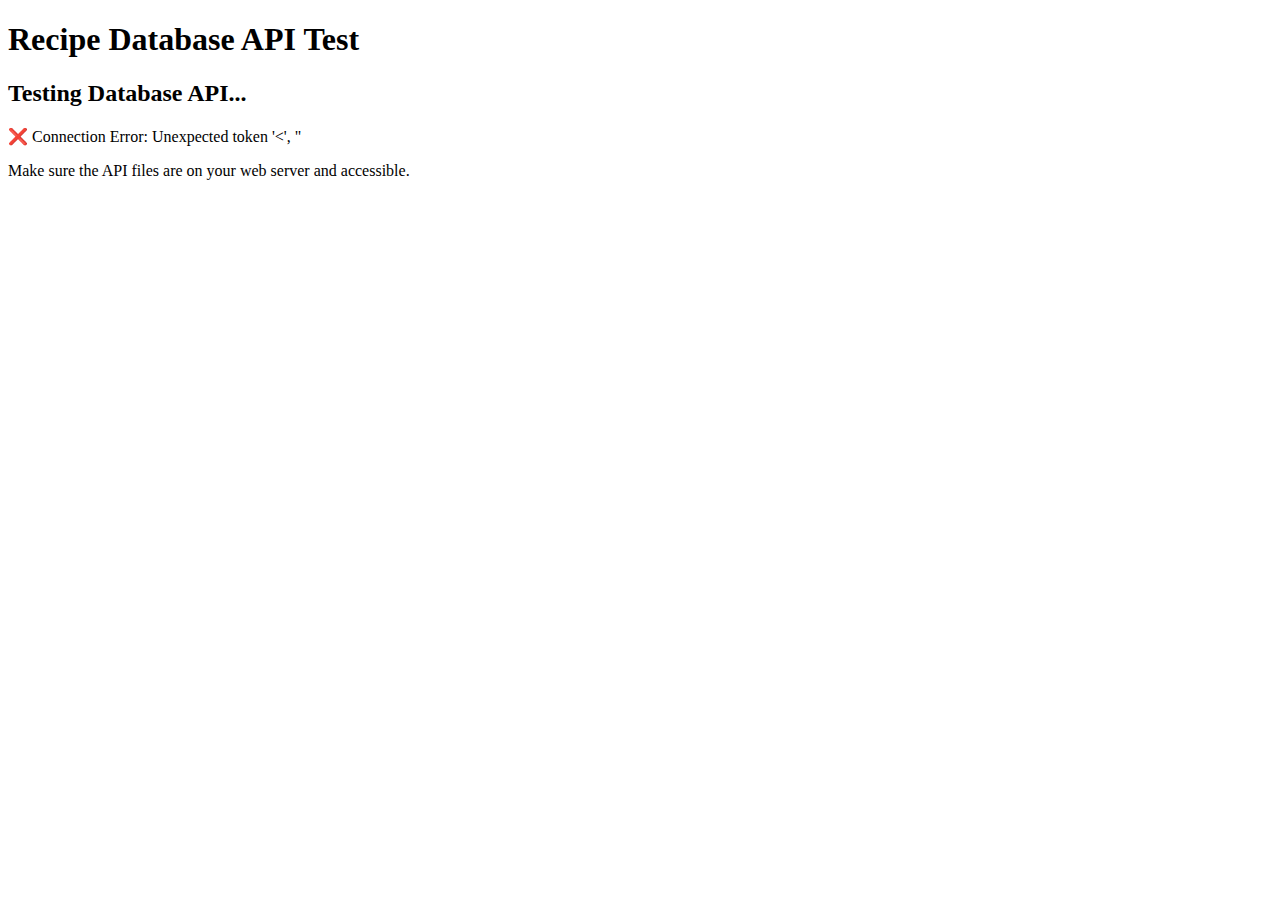
<file: test-api.html>
<!DOCTYPE html>
<html>
<head>
    <title>Recipe API Test</title>
</head>
<body>
    <h1>Recipe Database API Test</h1>
    <div id="results"></div>

    <script>
        async function testAPI() {
            const results = document.getElementById('results');

            try {
                // Test database connection
                results.innerHTML += '<h2>Testing Database API...</h2>';

                const response = await fetch('/api/recipes.php');
                const data = await response.json();

                if (response.ok) {
                    results.innerHTML += `<p>✅ Database API working! Found ${data.length} recipes.</p>`;
                    results.innerHTML += '<h3>Recipes in Database:</h3>';
                    results.innerHTML += '<ul>';
                    data.forEach(recipe => {
                        results.innerHTML += `<li>${recipe.title} (ID: ${recipe.recipeId})</li>`;
                    });
                    results.innerHTML += '</ul>';
                } else {
                    results.innerHTML += `<p>❌ API Error: ${data.error}</p>`;
                }
            } catch (error) {
                results.innerHTML += `<p>❌ Connection Error: ${error.message}</p>`;
                results.innerHTML += '<p>Make sure the API files are on your web server and accessible.</p>';
            }
        }

        // Run test when page loads
        testAPI();
    </script>
</body>
</html>
</file>
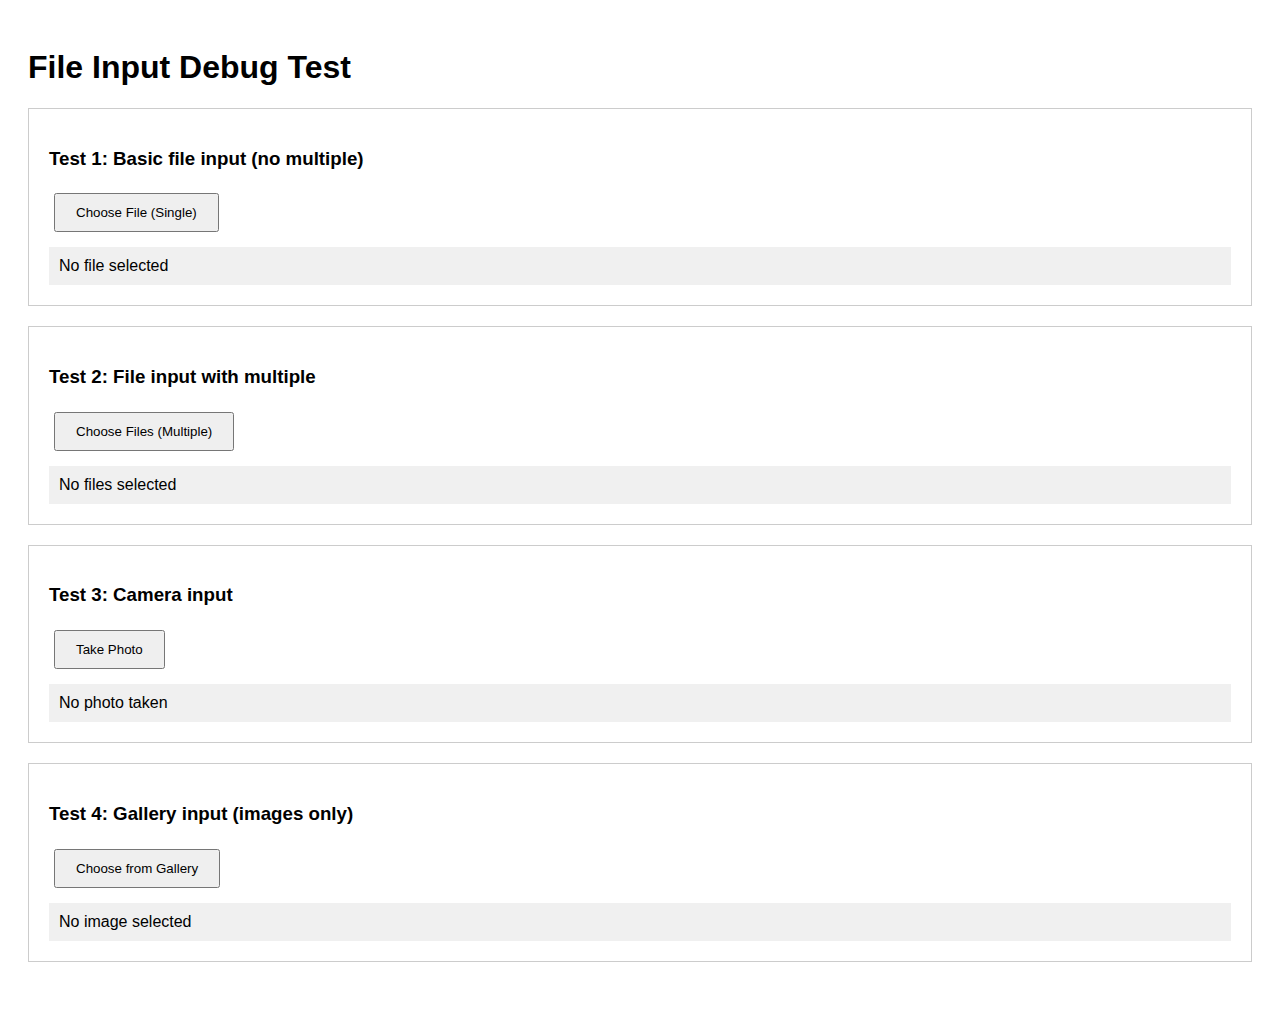
<file: archive/debug-test.html>
<!DOCTYPE html>
<html lang="en">
<head>
    <meta charset="UTF-8">
    <meta name="viewport" content="width=device-width, initial-scale=1.0">
    <title>File Input Debug Test</title>
    <style>
        body { font-family: Arial, sans-serif; padding: 20px; }
        .test-section { margin: 20px 0; padding: 20px; border: 1px solid #ccc; }
        button { padding: 10px 20px; margin: 5px; cursor: pointer; }
        .hidden-input { display: none; }
        .result { margin-top: 10px; padding: 10px; background: #f0f0f0; }
    </style>
</head>
<body>
    <h1>File Input Debug Test</h1>

    <div class="test-section">
        <h3>Test 1: Basic file input (no multiple)</h3>
        <button onclick="document.getElementById('test1').click()">Choose File (Single)</button>
        <input type="file" id="test1" class="hidden-input" accept="image/*,application/pdf">
        <div id="result1" class="result">No file selected</div>
    </div>

    <div class="test-section">
        <h3>Test 2: File input with multiple</h3>
        <button onclick="document.getElementById('test2').click()">Choose Files (Multiple)</button>
        <input type="file" id="test2" class="hidden-input" accept="image/*,application/pdf" multiple>
        <div id="result2" class="result">No files selected</div>
    </div>

    <div class="test-section">
        <h3>Test 3: Camera input</h3>
        <button onclick="document.getElementById('test3').click()">Take Photo</button>
        <input type="file" id="test3" class="hidden-input" accept="image/*" capture="environment">
        <div id="result3" class="result">No photo taken</div>
    </div>

    <div class="test-section">
        <h3>Test 4: Gallery input (images only)</h3>
        <button onclick="document.getElementById('test4').click()">Choose from Gallery</button>
        <input type="file" id="test4" class="hidden-input" accept="image/*">
        <div id="result4" class="result">No image selected</div>
    </div>

    <script>
        function setupTest(inputId, resultId) {
            const input = document.getElementById(inputId);
            const result = document.getElementById(resultId);

            input.addEventListener('change', function(e) {
                if (e.target.files && e.target.files.length > 0) {
                    const files = Array.from(e.target.files);
                    const fileInfo = files.map(f => `${f.name} (${f.type})`).join(', ');
                    result.innerHTML = `Selected: ${fileInfo}`;
                    result.style.background = '#d4edda';
                    console.log('Files selected:', files);
                } else {
                    result.innerHTML = 'No file selected';
                    result.style.background = '#f8d7da';
                }
            });
        }

        // Setup all tests
        setupTest('test1', 'result1');
        setupTest('test2', 'result2');
        setupTest('test3', 'result3');
        setupTest('test4', 'result4');

        console.log('Debug test page loaded');
    </script>
</body>
</html>
</file>
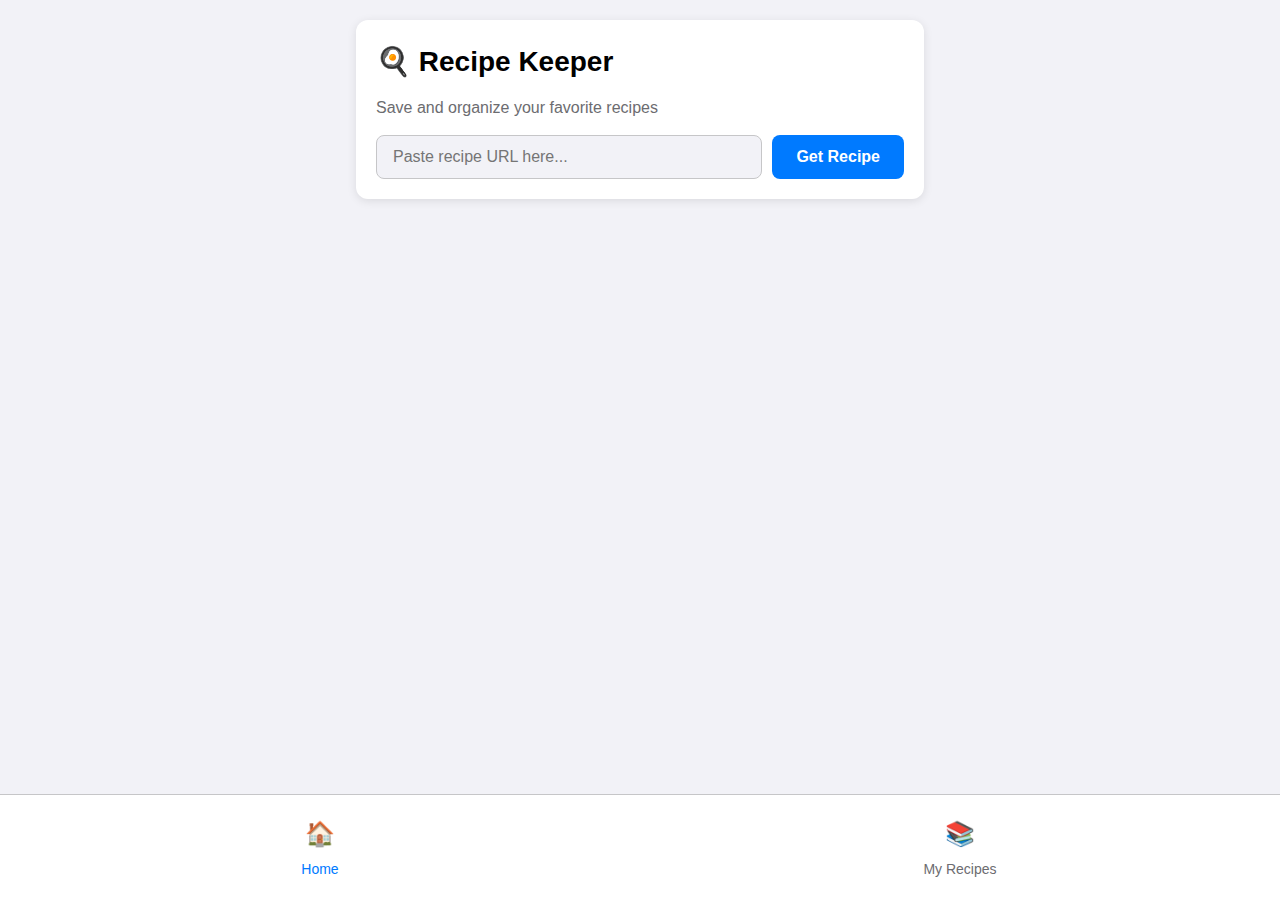
<file: archive/recipe-app.html>
<!DOCTYPE html>
<html lang="en">
<head>
    <meta charset="UTF-8">
    <meta name="viewport" content="width=device-width, initial-scale=1.0, maximum-scale=1.0, user-scalable=no">
    <meta name="apple-mobile-web-app-capable" content="yes">
    <meta name="apple-mobile-web-app-status-bar-style" content="black-translucent">
    <title>Recipe Keeper</title>
    <style>
        * {
            margin: 0;
            padding: 0;
            box-sizing: border-box;
        }

        :root {
            --primary-color: #007AFF;
            --secondary-color: #5856D6;
            --success-color: #34C759;
            --danger-color: #FF3B30;
            --warning-color: #FF9500;
            --background: #F2F2F7;
            --card-background: #FFFFFF;
            --text-primary: #000000;
            --text-secondary: #6C6C70;
            --border-color: #C6C6C8;
            --shadow: 0 2px 10px rgba(0,0,0,0.1);
            --radius: 12px;
        }

        body {
            font-family: -apple-system, BlinkMacSystemFont, 'Segoe UI', Roboto, Helvetica, Arial, sans-serif;
            background: var(--background);
            color: var(--text-primary);
            line-height: 1.6;
            overflow-x: hidden;
        }

        .container {
            max-width: 600px;
            margin: 0 auto;
            padding: 20px 16px;
            padding-bottom: 80px;
        }

        .header {
            background: var(--card-background);
            padding: 20px;
            border-radius: var(--radius);
            margin-bottom: 20px;
            box-shadow: var(--shadow);
        }

        .header h1 {
            font-size: 28px;
            font-weight: 700;
            margin-bottom: 10px;
        }

        .url-input-container {
            display: flex;
            gap: 10px;
            margin-top: 15px;
        }

        .url-input {
            flex: 1;
            padding: 12px 16px;
            border: 1px solid var(--border-color);
            border-radius: 8px;
            font-size: 16px;
            background: var(--background);
        }

        .btn {
            padding: 12px 24px;
            border: none;
            border-radius: 8px;
            font-size: 16px;
            font-weight: 600;
            cursor: pointer;
            transition: all 0.3s ease;
            touch-action: manipulation;
        }

        .btn-primary {
            background: var(--primary-color);
            color: white;
        }

        .btn-primary:active {
            transform: scale(0.95);
        }

        .btn-secondary {
            background: var(--secondary-color);
            color: white;
        }

        .btn-success {
            background: var(--success-color);
            color: white;
        }

        .btn-danger {
            background: var(--danger-color);
            color: white;
        }

        .btn-outline {
            background: transparent;
            border: 2px solid var(--primary-color);
            color: var(--primary-color);
        }

        .loading {
            display: none;
            text-align: center;
            padding: 40px;
        }

        .loading.active {
            display: block;
        }

        .spinner {
            border: 3px solid var(--border-color);
            border-top: 3px solid var(--primary-color);
            border-radius: 50%;
            width: 40px;
            height: 40px;
            animation: spin 1s linear infinite;
            margin: 0 auto 20px;
        }

        @keyframes spin {
            0% { transform: rotate(0deg); }
            100% { transform: rotate(360deg); }
        }

        .recipe-card {
            background: var(--card-background);
            border-radius: var(--radius);
            padding: 20px;
            margin-bottom: 20px;
            box-shadow: var(--shadow);
            animation: slideIn 0.3s ease;
        }

        @keyframes slideIn {
            from {
                opacity: 0;
                transform: translateY(20px);
            }
            to {
                opacity: 1;
                transform: translateY(0);
            }
        }

        .recipe-header {
            margin-bottom: 20px;
        }

        .recipe-title {
            font-size: 24px;
            font-weight: 700;
            margin-bottom: 10px;
        }

        .recipe-meta {
            display: flex;
            gap: 20px;
            color: var(--text-secondary);
            font-size: 14px;
            flex-wrap: wrap;
        }

        .recipe-meta-item {
            display: flex;
            align-items: center;
            gap: 5px;
        }

        .recipe-image {
            width: 100%;
            height: 200px;
            object-fit: cover;
            border-radius: 8px;
            margin-bottom: 20px;
        }

        .serving-adjuster {
            display: flex;
            align-items: center;
            gap: 15px;
            padding: 15px;
            background: var(--background);
            border-radius: 8px;
            margin: 20px 0;
        }

        .serving-btn {
            width: 36px;
            height: 36px;
            border-radius: 50%;
            border: 2px solid var(--primary-color);
            background: white;
            color: var(--primary-color);
            font-size: 20px;
            font-weight: bold;
            cursor: pointer;
            display: flex;
            align-items: center;
            justify-content: center;
        }

        .serving-count {
            font-size: 18px;
            font-weight: 600;
            min-width: 100px;
            text-align: center;
        }

        .ingredients-list {
            list-style: none;
            margin: 20px 0;
        }

        .ingredient-item {
            padding: 12px;
            background: var(--background);
            margin-bottom: 8px;
            border-radius: 8px;
            display: flex;
            align-items: center;
            gap: 10px;
        }

        .ingredient-checkbox {
            width: 20px;
            height: 20px;
            border-radius: 4px;
            border: 2px solid var(--border-color);
            cursor: pointer;
            flex-shrink: 0;
        }

        .ingredient-checkbox.checked {
            background: var(--success-color);
            border-color: var(--success-color);
        }

        .ingredient-checkbox.checked::after {
            content: '✓';
            color: white;
            display: block;
            text-align: center;
            line-height: 16px;
        }

        .ingredient-text {
            flex: 1;
        }

        .ingredient-item.checked .ingredient-text {
            text-decoration: line-through;
            opacity: 0.6;
        }

        .steps-list {
            counter-reset: step-counter;
            margin: 20px 0;
        }

        .step-item {
            padding: 15px;
            background: var(--background);
            margin-bottom: 12px;
            border-radius: 8px;
            counter-increment: step-counter;
            position: relative;
            padding-left: 50px;
        }

        .step-item::before {
            content: counter(step-counter);
            position: absolute;
            left: 15px;
            top: 50%;
            transform: translateY(-50%);
            width: 28px;
            height: 28px;
            background: var(--primary-color);
            color: white;
            border-radius: 50%;
            display: flex;
            align-items: center;
            justify-content: center;
            font-weight: bold;
            font-size: 14px;
        }

        .step-item.completed {
            opacity: 0.7;
        }

        .step-item.completed::before {
            background: var(--success-color);
            content: '✓';
        }

        .action-buttons {
            display: flex;
            gap: 10px;
            margin-top: 20px;
            flex-wrap: wrap;
        }

        .action-buttons .btn {
            flex: 1;
            min-width: 120px;
        }

        .view-container {
            display: none;
        }

        .view-container.active {
            display: block;
        }

        .recipe-list-item {
            background: var(--card-background);
            padding: 15px;
            margin-bottom: 12px;
            border-radius: var(--radius);
            box-shadow: var(--shadow);
            cursor: pointer;
            transition: transform 0.2s ease;
        }

        .recipe-list-item:active {
            transform: scale(0.98);
        }

        .recipe-list-title {
            font-size: 18px;
            font-weight: 600;
            margin-bottom: 5px;
        }

        .recipe-list-meta {
            color: var(--text-secondary);
            font-size: 14px;
        }

        .bottom-nav {
            position: fixed;
            bottom: 0;
            left: 0;
            right: 0;
            background: var(--card-background);
            border-top: 1px solid var(--border-color);
            display: flex;
            justify-content: space-around;
            padding: 10px 0;
            z-index: 1000;
        }

        .nav-item {
            flex: 1;
            text-align: center;
            padding: 10px;
            color: var(--text-secondary);
            cursor: pointer;
            font-size: 14px;
            transition: color 0.3s ease;
        }

        .nav-item.active {
            color: var(--primary-color);
        }

        .nav-icon {
            font-size: 24px;
            margin-bottom: 4px;
        }

        .error-message {
            background: #FEE;
            color: var(--danger-color);
            padding: 15px;
            border-radius: 8px;
            margin: 20px 0;
            display: none;
        }

        .error-message.active {
            display: block;
        }

        .success-message {
            background: #E8F9E8;
            color: var(--success-color);
            padding: 15px;
            border-radius: 8px;
            margin: 20px 0;
            display: none;
        }

        .success-message.active {
            display: block;
        }

        .search-container {
            margin-bottom: 20px;
        }

        .search-input {
            width: 100%;
            padding: 12px 16px;
            border: 1px solid var(--border-color);
            border-radius: 8px;
            font-size: 16px;
            background: var(--card-background);
        }

        .empty-state {
            text-align: center;
            padding: 40px;
            color: var(--text-secondary);
        }

        .empty-state-icon {
            font-size: 48px;
            margin-bottom: 20px;
        }

        @media print {
            .bottom-nav,
            .action-buttons,
            .url-input-container,
            .serving-adjuster button,
            .nav-item {
                display: none !important;
            }

            body {
                background: white;
            }

            .container {
                padding-bottom: 20px;
            }

            .recipe-card {
                box-shadow: none;
                border: 1px solid #ddd;
            }
        }

        @media (max-width: 375px) {
            .container {
                padding: 15px 12px;
            }

            .recipe-title {
                font-size: 20px;
            }

            .btn {
                padding: 10px 16px;
                font-size: 14px;
            }
        }
    </style>
</head>
<body>
    <div class="container">
        <!-- Home View -->
        <div id="homeView" class="view-container active">
            <div class="header">
                <h1>🍳 Recipe Keeper</h1>
                <p style="color: var(--text-secondary);">Save and organize your favorite recipes</p>
                <div class="url-input-container">
                    <input type="url" id="recipeUrl" class="url-input" placeholder="Paste recipe URL here...">
                    <button id="fetchBtn" class="btn btn-primary">Get Recipe</button>
                </div>
            </div>

            <div id="loadingContainer" class="loading">
                <div class="spinner"></div>
                <p>Extracting recipe...</p>
            </div>

            <div id="errorMessage" class="error-message"></div>
            <div id="successMessage" class="success-message"></div>

            <div id="recipeContainer"></div>
        </div>

        <!-- My Recipes View -->
        <div id="savedView" class="view-container">
            <div class="header">
                <h1>📚 My Recipes</h1>
                <p style="color: var(--text-secondary);">Your saved recipe collection</p>
            </div>

            <div class="search-container">
                <input type="text" id="searchInput" class="search-input" placeholder="Search recipes...">
            </div>

            <div id="savedRecipesContainer">
                <div class="empty-state">
                    <div class="empty-state-icon">📖</div>
                    <p>No saved recipes yet</p>
                    <p style="font-size: 14px; margin-top: 10px;">Start by adding a recipe URL on the home page</p>
                </div>
            </div>
        </div>

        <!-- Recipe Detail View -->
        <div id="detailView" class="view-container">
            <div id="recipeDetailContainer"></div>
        </div>
    </div>

    <!-- Bottom Navigation -->
    <div class="bottom-nav">
        <div class="nav-item active" data-view="homeView">
            <div class="nav-icon">🏠</div>
            <div>Home</div>
        </div>
        <div class="nav-item" data-view="savedView">
            <div class="nav-icon">📚</div>
            <div>My Recipes</div>
        </div>
    </div>

    <script>
        // API Configuration
        const CLAUDE_API_KEY = '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';
        const AIRTABLE_API_KEY = 'patEBCO7niHIayw4Y.738ca84782896cb6beb23875a1017a292718e144f962bde1cbafb21483136120';
        const AIRTABLE_BASE_ID = 'app6wgIiXq8dzEKHq'; // Just the base ID, not the full path
        const AIRTABLE_TABLE_NAME = 'Recipes';

        // App State
        let currentRecipe = null;
        let originalServings = 1;
        let currentServings = 1;
        let savedRecipes = [];

        // View Management
        function showView(viewId) {
            document.querySelectorAll('.view-container').forEach(view => {
                view.classList.remove('active');
            });
            document.getElementById(viewId).classList.add('active');

            // Update navigation
            document.querySelectorAll('.nav-item').forEach(nav => {
                nav.classList.remove('active');
            });
            const activeNav = document.querySelector(`[data-view="${viewId}"]`);
            if (activeNav) {
                activeNav.classList.add('active');
            }

            // Load saved recipes when showing saved view
            if (viewId === 'savedView') {
                loadSavedRecipes();
            }
        }

        // Navigation setup
        document.querySelectorAll('.nav-item').forEach(nav => {
            nav.addEventListener('click', () => {
                const viewId = nav.getAttribute('data-view');
                showView(viewId);
            });
        });

        // Fetch recipe from URL
        async function fetchRecipe() {
            const url = document.getElementById('recipeUrl').value.trim();
            if (!url) {
                showError('Please enter a recipe URL');
                return;
            }

            showLoading(true);
            hideMessages();

            try {
                // Fetch webpage content using AllOrigins API
                const allOriginsUrl = `https://api.allorigins.win/raw?url=${encodeURIComponent(url)}`;
                const response = await fetch(allOriginsUrl);
                
                if (!response.ok) {
                    throw new Error('Failed to fetch webpage content');
                }

                const htmlContent = await response.text();

                // Extract recipe using Claude API
                const recipe = await extractRecipeWithClaude(htmlContent, url);
                
                if (recipe) {
                    currentRecipe = recipe;
                    originalServings = recipe.servings || 1;
                    currentServings = originalServings;
                    displayRecipe(recipe);
                    showSuccess('Recipe extracted successfully!');
                }
            } catch (error) {
                console.error('Error fetching recipe:', error);
                showError(`Failed to fetch recipe: ${error.message}`);
            } finally {
                showLoading(false);
            }
        }

        // Extract recipe - skip Claude API due to CORS, use enhanced local extraction
        async function extractRecipeWithClaude(htmlContent, sourceUrl) {
            console.log('Extracting recipe from webpage...');
            // Direct to local extraction since Claude API can't be called from browser
            // For production, you'd need a backend server to handle API calls
            return extractRecipeLocally(htmlContent, sourceUrl);
        }

        // Local recipe extraction fallback
        function extractRecipeLocally(htmlContent, sourceUrl) {
            console.log('Using enhanced local extraction...');
            
            const recipe = {
                url: sourceUrl,
                title: 'Recipe from ' + new URL(sourceUrl).hostname,
                ingredients: [],
                servings: 4,
                prepTime: 15,
                cookTime: 30,
                steps: [],
                imageUrl: null
            };

            // First, check for JSON-LD structured data (most recipe sites use this)
            const jsonLdMatches = htmlContent.matchAll(/<script[^>]*type="application\/ld\+json"[^>]*>([\s\S]*?)<\/script>/gi);
            for (const match of jsonLdMatches) {
                try {
                    const jsonData = JSON.parse(match[1]);
                    let recipeData = null;
                    
                    // Handle different JSON-LD structures
                    if (jsonData['@type'] === 'Recipe') {
                        recipeData = jsonData;
                    } else if (Array.isArray(jsonData)) {
                        recipeData = jsonData.find(item => item['@type'] === 'Recipe');
                    } else if (jsonData['@graph']) {
                        recipeData = jsonData['@graph'].find(item => item['@type'] === 'Recipe');
                    }
                    
                    if (recipeData) {
                        recipe.title = recipeData.name || recipe.title;
                        
                        // Handle different image formats
                        if (recipeData.image) {
                            if (typeof recipeData.image === 'string') {
                                recipe.imageUrl = recipeData.image;
                            } else if (recipeData.image.url) {
                                recipe.imageUrl = recipeData.image.url;
                            } else if (Array.isArray(recipeData.image)) {
                                recipe.imageUrl = recipeData.image[0];
                            }
                        }
                        
                        // Extract servings
                        if (recipeData.recipeYield) {
                            const yieldNum = parseInt(recipeData.recipeYield);
                            if (!isNaN(yieldNum)) {
                                recipe.servings = yieldNum;
                            }
                        }
                        
                        // Extract times
                        if (recipeData.prepTime) {
                            const minutes = parseDuration(recipeData.prepTime);
                            if (minutes) recipe.prepTime = minutes;
                        }
                        if (recipeData.cookTime) {
                            const minutes = parseDuration(recipeData.cookTime);
                            if (minutes) recipe.cookTime = minutes;
                        }
                        
                        // Extract ingredients from structured data
                        if (recipeData.recipeIngredient && Array.isArray(recipeData.recipeIngredient)) {
                            recipe.ingredients = recipeData.recipeIngredient.map(ing => {
                                const text = ing.trim();
                                // Improved ingredient parsing
                                const match = text.match(/^([\d\/.½⅓⅔¼¾⅛⅜⅝⅞\-\s]+)?\s*(?:\(([\d\/.]+)[^)]*\))?\s*([a-zA-Z]+(?:\s+[a-zA-Z]+)?)\s+(.+)$/);
                                if (match) {
                                    return {
                                        amount: (match[1] || match[2] || '').trim(),
                                        unit: match[3] || '',
                                        item: match[4] || text
                                    };
                                }
                                // Simpler fallback
                                const simplMatch = text.match(/^([\d\/.½⅓⅔¼¾⅛⅜⅝⅞\-\s]+)?\s*(.+)$/);
                                if (simplMatch) {
                                    return {
                                        amount: simplMatch[1] || '',
                                        unit: '',
                                        item: simplMatch[2] || text
                                    };
                                }
                                return { amount: '', unit: '', item: text };
                            });
                        }
                        
                        // Extract instructions - handle multiple formats
                        if (recipeData.recipeInstructions) {
                            recipe.steps = recipeData.recipeInstructions
                                .map(inst => {
                                    if (typeof inst === 'string') return inst.trim();
                                    if (inst.text) return inst.text.trim();
                                    if (inst.name) return inst.name.trim();
                                    // Handle AllRecipes format where instructions might be nested
                                    if (inst['@type'] === 'HowToStep' && inst.text) return inst.text.trim();
                                    // Some sites use different property names
                                    if (inst.instruction) return inst.instruction.trim();
                                    if (inst.description) return inst.description.trim();
                                    return '';
                                })
                                .filter(step => step.length > 0);
                        }
                        
                        if (recipe.ingredients.length > 0 || recipe.steps.length > 0) {
                            console.log('Successfully extracted from JSON-LD');
                            return recipe;
                        }
                    }
                } catch (e) {
                    console.error('JSON-LD parsing failed:', e);
                }
            }
            
            // Helper function to parse ISO 8601 duration
            function parseDuration(duration) {
                if (!duration) return null;
                const match = duration.match(/PT(?:(\d+)H)?(?:(\d+)M)?/);
                if (match) {
                    const hours = parseInt(match[1] || 0);
                    const minutes = parseInt(match[2] || 0);
                    return hours * 60 + minutes;
                }
                return null;
            }

            // Try to extract title from various heading tags
            const titlePatterns = [
                /<h1[^>]*class="[^"]*recipe[^"]*"[^>]*>([^<]+)<\/h1>/i,
                /<h1[^>]*>([^<]+)<\/h1>/i,
                /<h2[^>]*class="[^"]*recipe[^"]*"[^>]*>([^<]+)<\/h2>/i,
                /<title>([^<]+)<\/title>/i
            ];
            
            for (const pattern of titlePatterns) {
                const match = htmlContent.match(pattern);
                if (match && match[1].trim()) {
                    recipe.title = match[1].trim().replace(/\s*\|.*$/, '').replace(/Recipe\s*[-–]\s*/i, '');
                    break;
                }
            }

            // Enhanced ingredient extraction
            const ingredientPatterns = [
                /<li[^>]*class="[^"]*ingredient[^"]*"[^>]*>([\s\S]*?)<\/li>/gi,
                /<li[^>]*itemprop="recipeIngredient"[^>]*>([\s\S]*?)<\/li>/gi,
                /<span[^>]*class="[^"]*ingredient[^"]*"[^>]*>([\s\S]*?)<\/span>/gi,
                /<p[^>]*class="[^"]*ingredient[^"]*"[^>]*>([\s\S]*?)<\/p>/gi
            ];

            for (const pattern of ingredientPatterns) {
                const matches = [...htmlContent.matchAll(pattern)];
                for (const match of matches) {
                    // Remove HTML tags from the matched content
                    const text = match[1].replace(/<[^>]*>/g, '').trim();
                    if (text && text.length > 2) {
                        // Better ingredient parsing
                        const parts = text.match(/^([\d\/.½⅓⅔¼¾⅛⅜⅝⅞]+)?\s*([a-zA-Z]+)?\s*(.+)$/);
                        if (parts) {
                            recipe.ingredients.push({
                                amount: parts[1] || '',
                                unit: parts[2] || '',
                                item: parts[3] || text
                            });
                        } else {
                            recipe.ingredients.push({
                                amount: '',
                                unit: '',
                                item: text
                            });
                        }
                    }
                }
                if (recipe.ingredients.length > 0) break;
            }

            // Enhanced steps extraction with AllRecipes-specific patterns
            const stepPatterns = [
                // AllRecipes specific patterns
                /<li[^>]*data-testid="instruction-text"[^>]*>([\s\S]*?)<\/li>/gi,
                /<p[^>]*class="[^"]*recipe-summary__item[^"]*"[^>]*>([\s\S]*?)<\/p>/gi,
                /<div[^>]*class="[^"]*recipe-instruction[^"]*"[^>]*>([\s\S]*?)<\/div>/gi,
                // Generic patterns
                /<li[^>]*class="[^"]*instruction[^"]*"[^>]*>([\s\S]*?)<\/li>/gi,
                /<li[^>]*itemprop="recipeInstructions"[^>]*>([\s\S]*?)<\/li>/gi,
                /<div[^>]*class="[^"]*direction[^"]*"[^>]*>([\s\S]*?)<\/div>/gi,
                /<div[^>]*class="[^"]*step[^"]*"[^>]*>([\s\S]*?)<\/div>/gi,
                /<p[^>]*class="[^"]*instruction[^"]*"[^>]*>([\s\S]*?)<\/p>/gi,
                // Numbered instruction patterns
                /<ol[^>]*class="[^"]*instructions[^"]*"[^>]*>[\s\S]*?<\/ol>/gi
            ];

            for (const pattern of stepPatterns) {
                if (pattern.source.includes('<ol')) {
                    // Handle ordered list extraction
                    const olMatch = htmlContent.match(pattern);
                    if (olMatch) {
                        const liMatches = [...olMatch[0].matchAll(/<li[^>]*>([\s\S]*?)<\/li>/gi)];
                        for (const liMatch of liMatches) {
                            const text = liMatch[1].replace(/<[^>]*>/g, '').trim();
                            if (text && text.length > 10) {
                                recipe.steps.push(text);
                            }
                        }
                    }
                } else {
                    const matches = [...htmlContent.matchAll(pattern)];
                    for (const match of matches) {
                        // Remove HTML tags and clean up
                        const text = match[1].replace(/<[^>]*>/g, '').trim();
                        if (text && text.length > 10) {
                            recipe.steps.push(text);
                        }
                    }
                }
                if (recipe.steps.length > 0) break;
            }

            // Try to find an image
            const imgPatterns = [
                /<img[^>]*class="[^"]*recipe[^"]*"[^>]*src="([^"]+)"/i,
                /<img[^>]*itemprop="image"[^>]*src="([^"]+)"/i,
                /<meta[^>]*property="og:image"[^>]*content="([^"]+)"/i
            ];
            
            for (const pattern of imgPatterns) {
                const match = htmlContent.match(pattern);
                if (match && match[1]) {
                    recipe.imageUrl = match[1];
                    break;
                }
            }

            // Provide helpful message if extraction failed
            if (recipe.ingredients.length === 0) {
                recipe.ingredients = [
                    { amount: '', unit: '', item: 'Could not extract ingredients - please check the original recipe' }
                ];
            }

            if (recipe.steps.length === 0) {
                recipe.steps = ['Could not extract instructions - please check the original recipe'];
            }

            console.log('Local extraction completed:', recipe.title);
            return recipe;
        }

        // Display recipe
        function displayRecipe(recipe) {
            const container = document.getElementById('recipeContainer');
            
            // Ensure imageUrl is a string
            let imageHtml = '';
            if (recipe.imageUrl) {
                const imgUrl = typeof recipe.imageUrl === 'string' 
                    ? recipe.imageUrl 
                    : (recipe.imageUrl.url || '');
                if (imgUrl) {
                    imageHtml = `<img src="${imgUrl}" alt="${recipe.title}" class="recipe-image" onerror="this.style.display='none'">`;
                }
            }
            
            container.innerHTML = `
                <div class="recipe-card">
                    ${imageHtml}
                    <div class="recipe-header">
                        <h2 class="recipe-title">${recipe.title}</h2>
                        <div class="recipe-meta">
                            <div class="recipe-meta-item">⏱️ Prep: ${recipe.prepTime || 0} min</div>
                            <div class="recipe-meta-item">🔥 Cook: ${recipe.cookTime || 0} min</div>
                            <div class="recipe-meta-item">🍽️ Servings: ${recipe.servings || 1}</div>
                        </div>
                    </div>

                    <div class="serving-adjuster">
                        <button class="serving-btn" onclick="adjustServing(-1)">−</button>
                        <div class="serving-count">${currentServings} servings</div>
                        <button class="serving-btn" onclick="adjustServing(1)">+</button>
                    </div>

                    <h3 style="margin: 20px 0 10px;">Ingredients</h3>
                    <ul class="ingredients-list" id="ingredientsList">
                        ${recipe.ingredients.map((ing, idx) => `
                            <li class="ingredient-item" data-index="${idx}">
                                <div class="ingredient-checkbox" onclick="toggleIngredient(${idx})"></div>
                                <div class="ingredient-text">
                                    <span class="ingredient-amount">${formatIngredientAmount(ing.amount, currentServings, originalServings)}</span>
                                    ${ing.unit} ${ing.item}
                                </div>
                            </li>
                        `).join('')}
                    </ul>

                    <div class="action-buttons">
                        <button class="btn btn-primary" onclick="showDetailedView()">View Instructions</button>
                        <button class="btn btn-success" onclick="saveRecipe()">Save Recipe</button>
                        <button class="btn btn-outline" onclick="shareRecipe()">Share</button>
                        <button class="btn btn-outline" onclick="printRecipe()">Print</button>
                    </div>
                </div>
            `;
        }

        // Adjust serving size
        function adjustServing(change) {
            const newServings = currentServings + change;
            if (newServings < 1) return;
            
            currentServings = newServings;
            updateServingDisplay();
        }

        // Update serving display
        function updateServingDisplay() {
            // Update serving count
            document.querySelector('.serving-count').textContent = `${currentServings} servings`;
            
            // Update ingredient amounts
            const ingredientItems = document.querySelectorAll('.ingredient-item');
            ingredientItems.forEach((item, idx) => {
                if (currentRecipe && currentRecipe.ingredients[idx]) {
                    const ing = currentRecipe.ingredients[idx];
                    const amountSpan = item.querySelector('.ingredient-amount');
                    if (amountSpan) {
                        amountSpan.textContent = formatIngredientAmount(ing.amount, currentServings, originalServings);
                    }
                }
            });
        }

        // Format ingredient amount
        function formatIngredientAmount(amount, currentServ, originalServ) {
            if (!amount || amount === '') return '';
            
            // Parse fractions and numbers
            const ratio = currentServ / originalServ;
            
            // Handle fractions
            if (amount.includes('/')) {
                const parts = amount.split('/');
                if (parts.length === 2) {
                    const numerator = parseFloat(parts[0]) * ratio;
                    const denominator = parseFloat(parts[1]);
                    
                    // Convert back to fraction or decimal
                    if (numerator % 1 === 0 && denominator % 1 === 0) {
                        return `${numerator}/${denominator}`;
                    } else {
                        return (numerator / denominator).toFixed(2).replace(/\.?0+$/, '');
                    }
                }
            }
            
            // Handle regular numbers
            const num = parseFloat(amount);
            if (!isNaN(num)) {
                const adjusted = num * ratio;
                return adjusted % 1 === 0 ? adjusted.toString() : adjusted.toFixed(2).replace(/\.?0+$/, '');
            }
            
            return amount;
        }

        // Toggle ingredient checkbox
        function toggleIngredient(index) {
            const item = document.querySelector(`.ingredient-item[data-index="${index}"]`);
            const checkbox = item.querySelector('.ingredient-checkbox');
            
            item.classList.toggle('checked');
            checkbox.classList.toggle('checked');
        }

        // Show detailed view with steps
        function showDetailedView() {
            if (!currentRecipe) return;
            
            const container = document.getElementById('recipeDetailContainer');
            container.innerHTML = `
                <div class="recipe-card">
                    <button class="btn btn-outline" onclick="showView('homeView')" style="margin-bottom: 20px;">← Back</button>
                    
                    <h2 class="recipe-title">${currentRecipe.title}</h2>
                    
                    <div class="recipe-meta">
                        <div class="recipe-meta-item">⏱️ Total: ${(currentRecipe.prepTime || 0) + (currentRecipe.cookTime || 0)} min</div>
                        <div class="recipe-meta-item">🍽️ ${currentServings} servings</div>
                    </div>

                    <h3 style="margin: 30px 0 15px;">Cooking Instructions</h3>
                    <ol class="steps-list">
                        ${currentRecipe.steps.map((step, idx) => `
                            <li class="step-item" data-step="${idx}" onclick="toggleStep(${idx})">
                                ${step}
                            </li>
                        `).join('')}
                    </ol>

                    <div class="action-buttons">
                        <button class="btn btn-primary" onclick="showView('homeView')">Back to Recipe</button>
                        <button class="btn btn-outline" onclick="printRecipe()">Print</button>
                    </div>
                </div>
            `;
            
            showView('detailView');
        }

        // Toggle step completion
        function toggleStep(index) {
            const step = document.querySelector(`.step-item[data-step="${index}"]`);
            step.classList.toggle('completed');
        }

        // Save recipe to Airtable
        async function saveRecipe() {
            if (!currentRecipe) return;
            
            // First try Airtable
            try {
                // Ensure imageUrl is a string or empty
                let thumbnailUrl = '';
                if (currentRecipe.imageUrl) {
                    if (typeof currentRecipe.imageUrl === 'string') {
                        thumbnailUrl = currentRecipe.imageUrl;
                    } else if (currentRecipe.imageUrl.url) {
                        thumbnailUrl = currentRecipe.imageUrl.url;
                    }
                }
                
                const record = {
                    fields: {
                        'URL': currentRecipe.url || '',
                        'Title': currentRecipe.title || 'Untitled Recipe',
                        'Ingredients': JSON.stringify(currentRecipe.ingredients || []),
                        'Servings': parseInt(currentRecipe.servings) || 1,
                        'Preparation Time (min)': parseInt(currentRecipe.prepTime) || 0,
                        'Cooking Time (min)': parseInt(currentRecipe.cookTime) || 0,
                        'Steps': JSON.stringify(currentRecipe.steps || []),
                        'Date Added': new Date().toISOString().split('T')[0],
                        'Thumbnail Image': thumbnailUrl || ''
                    }
                };

                console.log('Saving to Airtable:', record);
                
                const response = await fetch(`https://api.airtable.com/v0/${AIRTABLE_BASE_ID}/${AIRTABLE_TABLE_NAME}`, {
                    method: 'POST',
                    headers: {
                        'Authorization': `Bearer ${AIRTABLE_API_KEY}`,
                        'Content-Type': 'application/json'
                    },
                    body: JSON.stringify(record)
                });

                if (response.ok) {
                    showSuccess('Recipe saved to your collection!');
                    saveToLocalStorage(currentRecipe);
                    // Scroll to top to see success message
                    window.scrollTo(0, 0);
                    return;
                } else {
                    const errorData = await response.json();
                    console.error('Airtable error:', errorData);
                    throw new Error(errorData.error?.message || 'Failed to save to Airtable');
                }
            } catch (error) {
                console.error('Airtable save failed:', error);
                // Fallback to local storage
                saveToLocalStorage(currentRecipe);
                showSuccess('Recipe saved locally!');
                window.scrollTo(0, 0);
            }
        }

        // Save to local storage
        function saveToLocalStorage(recipe) {
            let localRecipes = JSON.parse(localStorage.getItem('savedRecipes') || '[]');
            
            // Clean up the recipe object before saving
            const cleanRecipe = {
                ...recipe,
                imageUrl: typeof recipe.imageUrl === 'string' 
                    ? recipe.imageUrl 
                    : (recipe.imageUrl?.url || null)
            };
            
            // Check if recipe already exists
            const existingIndex = localRecipes.findIndex(r => r.url === cleanRecipe.url);
            if (existingIndex > -1) {
                localRecipes[existingIndex] = cleanRecipe;
            } else {
                localRecipes.unshift(cleanRecipe);
            }
            
            localStorage.setItem('savedRecipes', JSON.stringify(localRecipes));
        }

        // Load saved recipes
        async function loadSavedRecipes() {
            const container = document.getElementById('savedRecipesContainer');
            container.innerHTML = '<div class="loading active"><div class="spinner"></div><p>Loading recipes...</p></div>';

            try {
                // Try to load from Airtable
                const response = await fetch(`https://api.airtable.com/v0/${AIRTABLE_BASE_ID}/${AIRTABLE_TABLE_NAME}?sort[0][field]=Date%20Added&sort[0][direction]=desc`, {
                    headers: {
                        'Authorization': `Bearer ${AIRTABLE_API_KEY}`
                    }
                });

                if (response.ok) {
                    const data = await response.json();
                    savedRecipes = data.records.map(record => ({
                        id: record.id,
                        url: record.fields['URL'],
                        title: record.fields['Title'],
                        ingredients: JSON.parse(record.fields['Ingredients'] || '[]'),
                        servings: record.fields['Servings'],
                        prepTime: record.fields['Preparation Time (min)'],
                        cookTime: record.fields['Cooking Time (min)'],
                        steps: JSON.parse(record.fields['Steps'] || '[]'),
                        imageUrl: record.fields['Thumbnail Image'] || null
                    }));
                }
            } catch (error) {
                console.error('Failed to load from Airtable:', error);
            }

            // Merge with local storage
            const localRecipes = JSON.parse(localStorage.getItem('savedRecipes') || '[]');
            localRecipes.forEach(localRecipe => {
                if (!savedRecipes.find(r => r.url === localRecipe.url)) {
                    savedRecipes.push(localRecipe);
                }
            });

            displaySavedRecipes();
        }

        // Display saved recipes
        function displaySavedRecipes() {
            const container = document.getElementById('savedRecipesContainer');
            
            if (savedRecipes.length === 0) {
                container.innerHTML = `
                    <div class="empty-state">
                        <div class="empty-state-icon">📖</div>
                        <p>No saved recipes yet</p>
                        <p style="font-size: 14px; margin-top: 10px;">Start by adding a recipe URL on the home page</p>
                    </div>
                `;
                return;
            }

            container.innerHTML = savedRecipes.map(recipe => `
                <div class="recipe-list-item" onclick="loadRecipeFromSaved('${recipe.url}')">
                    <div class="recipe-list-title">${recipe.title}</div>
                    <div class="recipe-list-meta">
                        ${recipe.servings} servings • ${(recipe.prepTime || 0) + (recipe.cookTime || 0)} min total
                    </div>
                </div>
            `).join('');
        }

        // Load recipe from saved
        function loadRecipeFromSaved(url) {
            const recipe = savedRecipes.find(r => r.url === url);
            if (recipe) {
                currentRecipe = recipe;
                originalServings = recipe.servings || 1;
                currentServings = originalServings;
                displayRecipe(recipe);
                showView('homeView');
            }
        }

        // Search recipes
        document.getElementById('searchInput')?.addEventListener('input', (e) => {
            const query = e.target.value.toLowerCase();
            
            if (!query) {
                // Reset if empty
                loadSavedRecipes();
                return;
            }
            
            const filtered = savedRecipes.filter(recipe => {
                // Check title
                if (recipe.title && recipe.title.toLowerCase().includes(query)) {
                    return true;
                }
                
                // Check ingredients
                if (recipe.ingredients && Array.isArray(recipe.ingredients)) {
                    return recipe.ingredients.some(ing => {
                        if (ing && ing.item) {
                            return ing.item.toLowerCase().includes(query);
                        }
                        return false;
                    });
                }
                
                return false;
            });
            
            // Display filtered results without modifying savedRecipes
            const container = document.getElementById('savedRecipesContainer');
            if (filtered.length === 0) {
                container.innerHTML = `
                    <div class="empty-state">
                        <div class="empty-state-icon">🔍</div>
                        <p>No recipes found matching "${query}"</p>
                    </div>
                `;
            } else {
                container.innerHTML = filtered.map(recipe => `
                    <div class="recipe-list-item" onclick="loadRecipeFromSaved('${recipe.url}')">
                        <div class="recipe-list-title">${recipe.title}</div>
                        <div class="recipe-list-meta">
                            ${recipe.servings || 0} servings • ${((recipe.prepTime || 0) + (recipe.cookTime || 0))} min total
                        </div>
                    </div>
                `).join('');
            }
        });

        // Share recipe
        function shareRecipe() {
            if (!currentRecipe) return;
            
            if (navigator.share) {
                navigator.share({
                    title: currentRecipe.title,
                    text: `Check out this recipe: ${currentRecipe.title}`,
                    url: currentRecipe.url
                }).catch(err => console.log('Share failed:', err));
            } else {
                // Fallback - copy to clipboard
                navigator.clipboard.writeText(currentRecipe.url).then(() => {
                    showSuccess('Recipe URL copied to clipboard!');
                });
            }
        }

        // Print recipe
        function printRecipe() {
            window.print();
        }

        // UI Helper functions
        function showLoading(show) {
            document.getElementById('loadingContainer').classList.toggle('active', show);
        }

        function showError(message) {
            const errorEl = document.getElementById('errorMessage');
            errorEl.textContent = message;
            errorEl.classList.add('active');
            setTimeout(() => errorEl.classList.remove('active'), 5000);
        }

        function showSuccess(message) {
            const successEl = document.getElementById('successMessage');
            successEl.textContent = message;
            successEl.classList.add('active');
            setTimeout(() => successEl.classList.remove('active'), 3000);
        }

        function hideMessages() {
            document.getElementById('errorMessage').classList.remove('active');
            document.getElementById('successMessage').classList.remove('active');
        }

        // Event listeners
        document.getElementById('fetchBtn').addEventListener('click', fetchRecipe);
        document.getElementById('recipeUrl').addEventListener('keypress', (e) => {
            if (e.key === 'Enter') {
                fetchRecipe();
            }
        });

        // Initialize
        window.addEventListener('load', () => {
            // Check for API keys
            if (CLAUDE_API_KEY === 'YOUR_CLAUDE_API_KEY') {
                console.warn('Please add your Claude API key');
            }
            if (AIRTABLE_API_KEY === 'YOUR_AIRTABLE_API_KEY') {
                console.warn('Please add your Airtable API key');
            }
        });
    </script>
</body>
</html>
</file>
